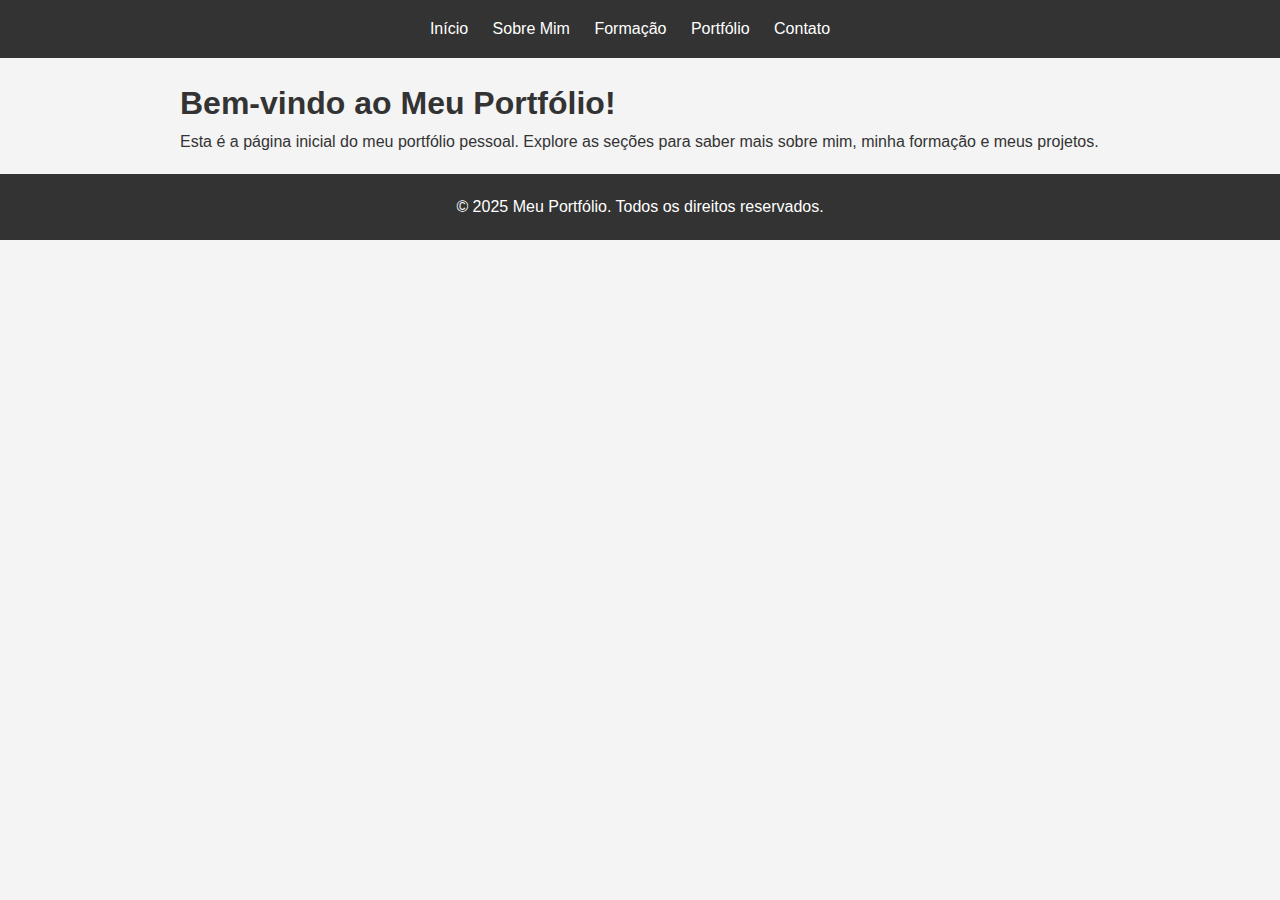
<file: index.html>
<!DOCTYPE html>
<html lang="pt-br">
<head>
    <meta charset="UTF-8">
    <meta name="viewport" content="width=device-width, initial-scale=1.0">
    <title>Meu Portfólio - Início</title>
    <link rel="stylesheet" href="css/style.css">
</head>
<body>
    <header>
        <nav>
            <ul>
                <li><a href="index.html">Início</a></li>
                <li><a href="sobre-mim.html">Sobre Mim</a></li>
                <li><a href="formacao.html">Formação</a></li>
                <li><a href="portfolio.html">Portfólio</a></li>
                <li><a href="contato.html">Contato</a></li>
            </ul>
        </nav>
    </header>

    <main>
        <h1>Bem-vindo ao Meu Portfólio!</h1>
        <p>Esta é a página inicial do meu portfólio pessoal. Explore as seções para saber mais sobre mim, minha formação e meus projetos.</p>
    </main>

    <footer>
        <p>&copy; 2025 Meu Portfólio. Todos os direitos reservados.</p>
    </footer>

    <script src="js/script.js"></script>
</body>
</html>
</file>
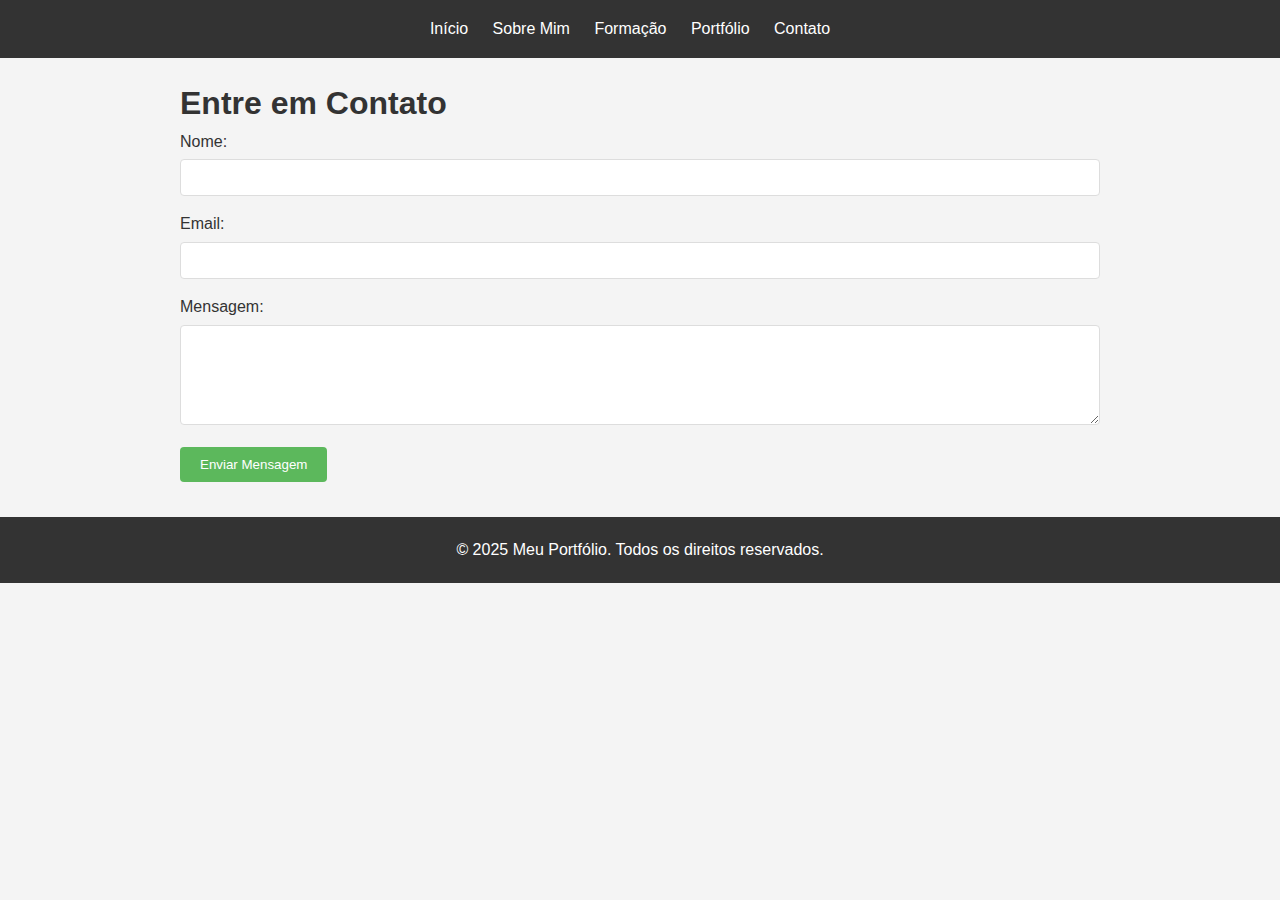
<file: contato.html>
<!DOCTYPE html>
<html lang="pt-br">
<head>
    <meta charset="UTF-8">
    <meta name="viewport" content="width=device-width, initial-scale=1.0">
    <title>Meu Portfólio - Contato</title>
    <link rel="stylesheet" href="css/style.css">
</head>
<body>
    <header>
        <nav>
            <ul>
                <li><a href="index.html">Início</a></li>
                <li><a href="sobre-mim.html">Sobre Mim</a></li>
                <li><a href="formacao.html">Formação</a></li>
                <li><a href="portfolio.html">Portfólio</a></li>
                <li><a href="contato.html">Contato</a></li>
            </ul>
        </nav>
    </header>

    <main>
        <h1>Entre em Contato</h1>
        <form action="#" method="POST">
            <div class="form-group">
                <label for="nome">Nome:</label>
                <input type="text" id="nome" name="nome" required>
            </div>
            <div class="form-group">
                <label for="email">Email:</label>
                <input type="email" id="email" name="email" required>
            </div>
            <div class="form-group">
                <label for="mensagem">Mensagem:</label>
                <textarea id="mensagem" name="mensagem" rows="5" required></textarea>
            </div>
            <div class="form-group">
                <button type="submit">Enviar Mensagem</button>
            </div>
        </form>
    </main>

    <footer>
        <p>&copy; 2025 Meu Portfólio. Todos os direitos reservados.</p>
    </footer>

    <script src="js/script.js"></script>
</body>
</html>
</file>
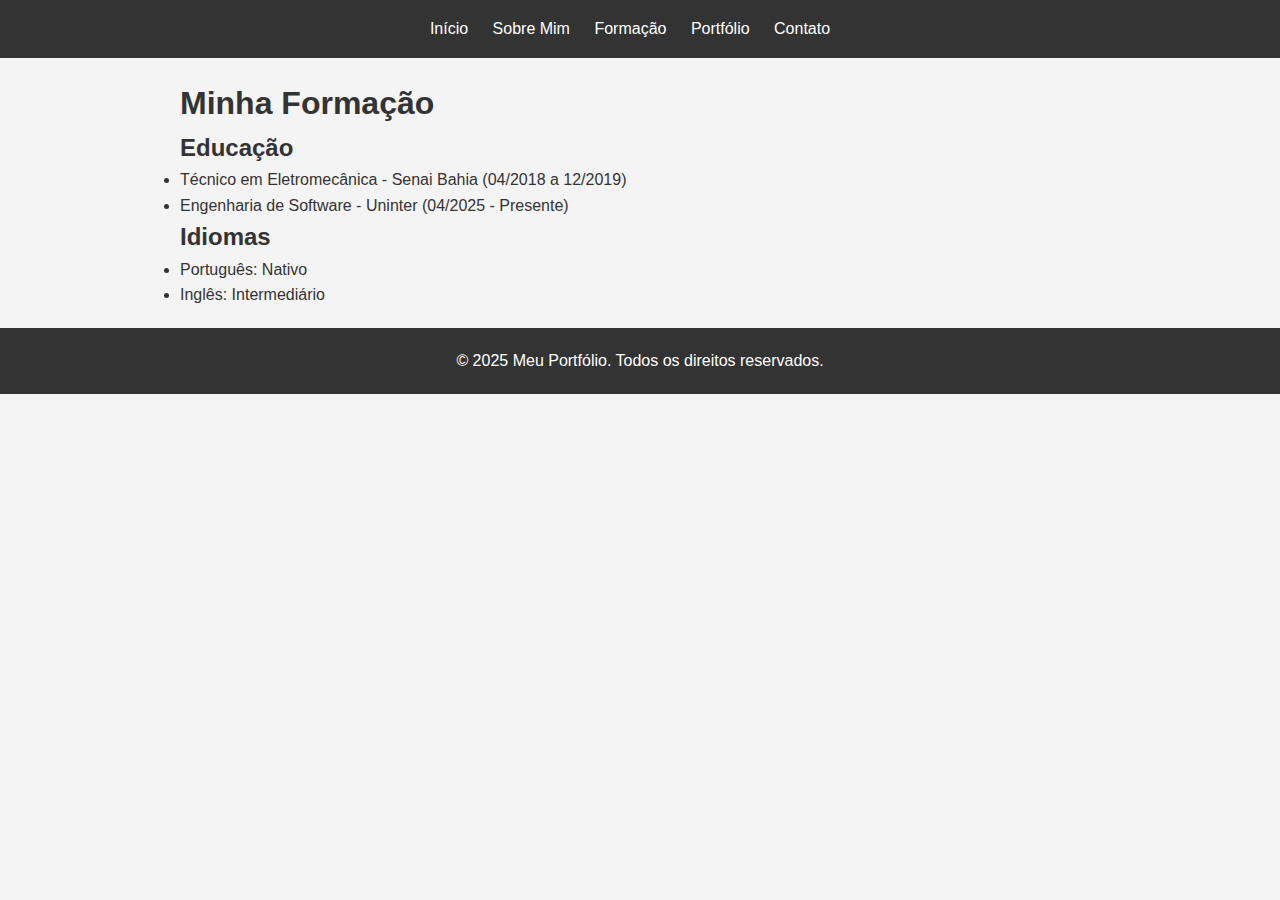
<file: formacao.html>
<!DOCTYPE html>
<html lang="pt-br">
<head>
    <meta charset="UTF-8">
    <meta name="viewport" content="width=device-width, initial-scale=1.0">
    <title>Meu Portfólio - Formação</title>
    <link rel="stylesheet" href="css/style.css">
</head>
<body>
    <header>
        <nav>
            <ul>
                <li><a href="index.html">Início</a></li>
                <li><a href="sobre-mim.html">Sobre Mim</a></li>
                <li><a href="formacao.html">Formação</a></li>
                <li><a href="portfolio.html">Portfólio</a></li>
                <li><a href="contato.html">Contato</a></li>
            </ul>
        </nav>
    </header>

    <main>
        <h1>Minha Formação</h1>
        <h2>Educação</h2>
        <ul>
            <li>Técnico em Eletromecânica - Senai Bahia (04/2018 a 12/2019)</li>
            <li>Engenharia de Software - Uninter (04/2025 - Presente)</li>
        </ul>

        <h2>Idiomas</h2>
        <ul>
            <li>Português: Nativo</li>
            <li>Inglês: Intermediário</li>
        </ul>
    </main>

    <footer>
        <p>&copy; 2025 Meu Portfólio. Todos os direitos reservados.</p>
    </footer>

    <script src="js/script.js"></script>
</body>
</html>
</file>
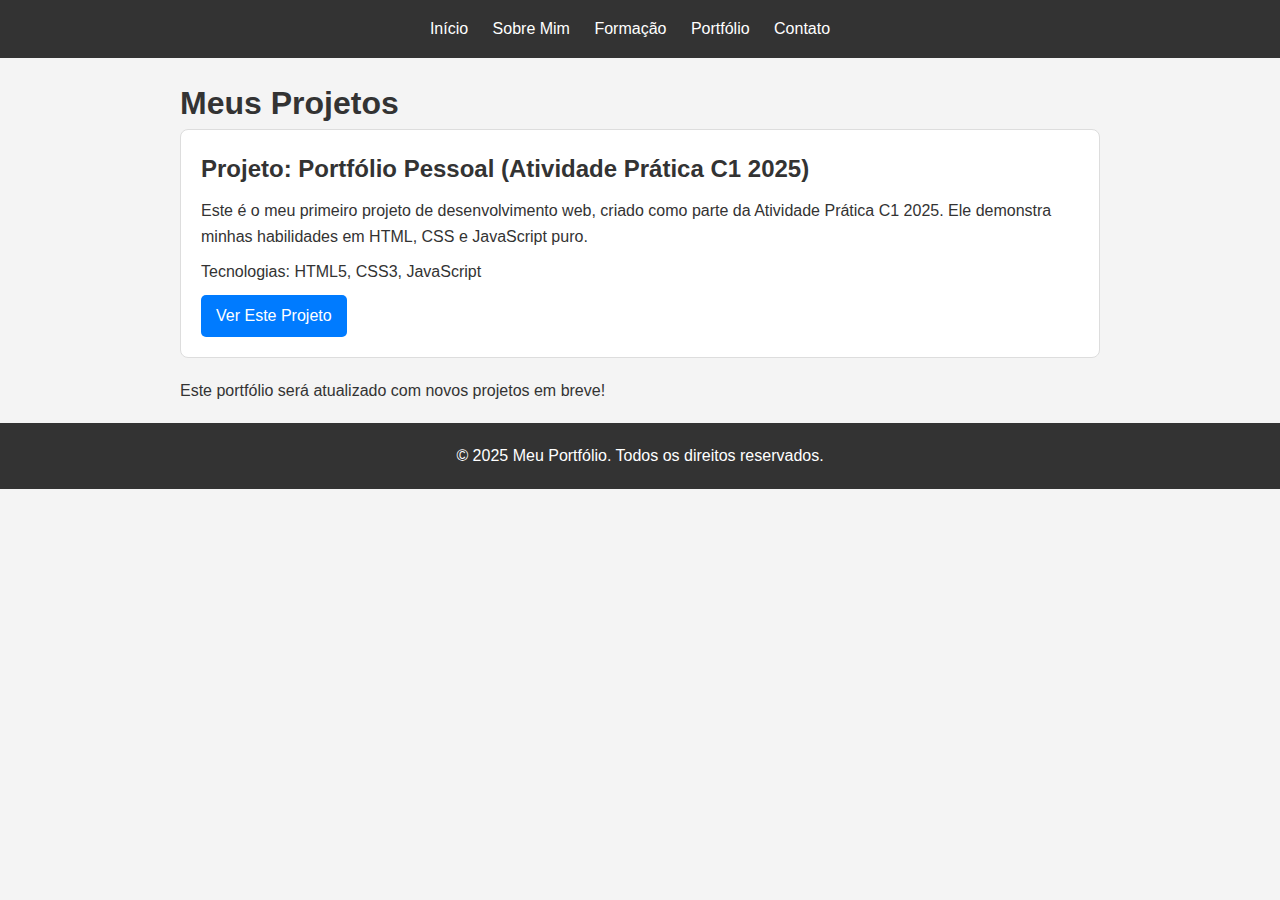
<file: portfolio.html>
<!DOCTYPE html>
<html lang="pt-br">
<head>
    <meta charset="UTF-8">
    <meta name="viewport" content="width=device-width, initial-scale=1.0">
    <title>Meu Portfólio - Projetos</title>
    <link rel="stylesheet" href="css/style.css">
</head>
<body>
    <header>
        <nav>
            <ul>
                <li><a href="index.html">Início</a></li>
                <li><a href="sobre-mim.html">Sobre Mim</a></li>
                <li><a href="formacao.html">Formação</a></li>
                <li><a href="portfolio.html">Portfólio</a></li>
                <li><a href="contato.html">Contato</a></li>
            </ul>
        </nav>
    </header>

    <main>
        <h1>Meus Projetos</h1>
        <section class="project-item">
            <h2>Projeto: Portfólio Pessoal (Atividade Prática C1 2025)</h2>
            <p>Este é o meu primeiro projeto de desenvolvimento web, criado como parte da Atividade Prática C1 2025. Ele demonstra minhas habilidades em HTML, CSS e JavaScript puro.</p>
            <p>Tecnologias: HTML5, CSS3, JavaScript</p>
            <a href="index.html">Ver Este Projeto</a>
        </section>

        <p>Este portfólio será atualizado com novos projetos em breve!</p>
    </main>

    <footer>
        <p>&copy; 2025 Meu Portfólio. Todos os direitos reservados.</p>
    </footer>

    <script src="js/script.js"></script>
</body>
</html>
</file>
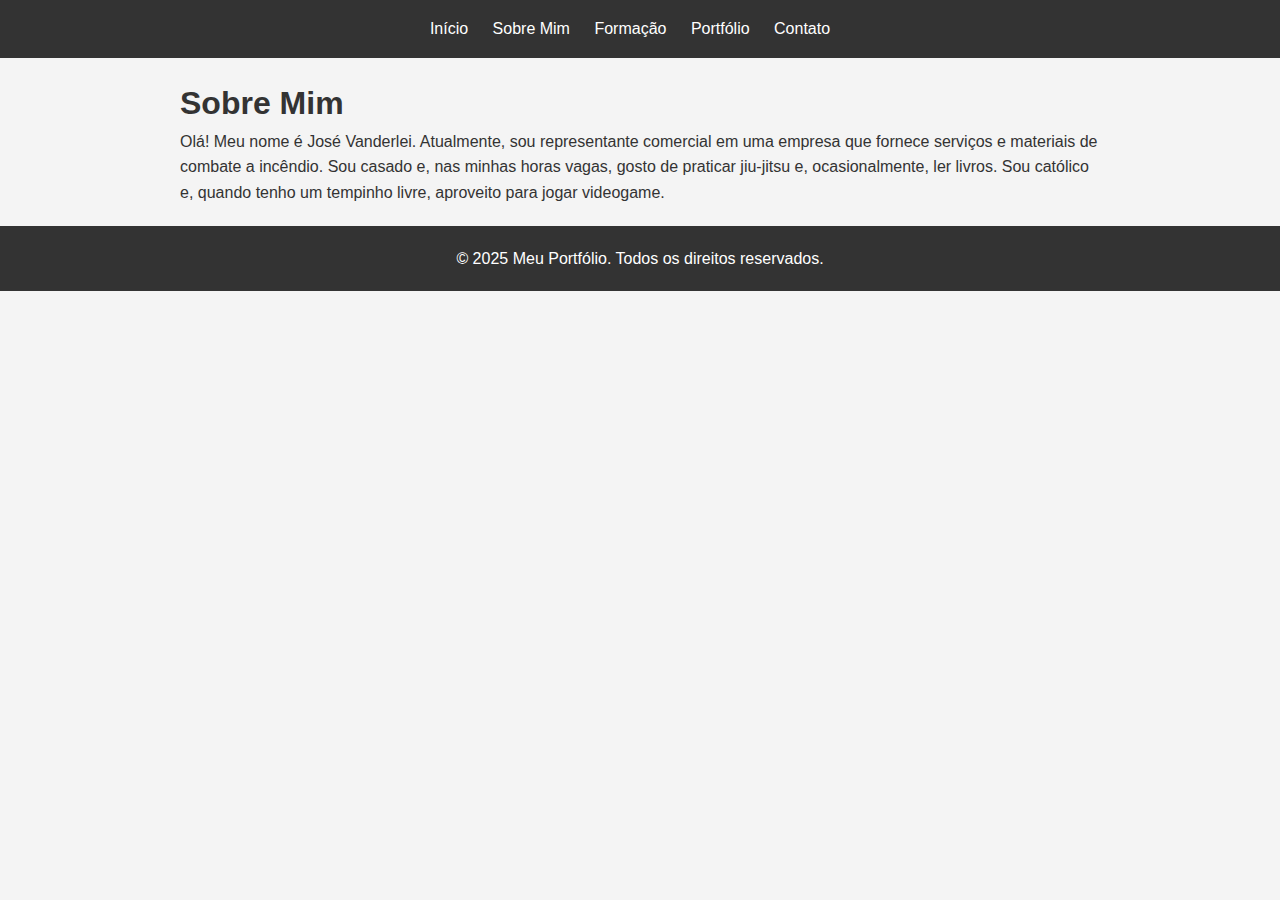
<file: sobre-mim.html>
<!DOCTYPE html>
<html lang="pt-br">
<head>
    <meta charset="UTF-8">
    <meta name="viewport" content="width=device-width, initial-scale=1.0">
    <title>Meu Portfólio - Sobre Mim</title>
    <link rel="stylesheet" href="css/style.css">
</head>
<body>
    <header>
        <nav>
            <ul>
                <li><a href="index.html">Início</a></li>
                <li><a href="sobre-mim.html">Sobre Mim</a></li>
                <li><a href="formacao.html">Formação</a></li>
                <li><a href="portfolio.html">Portfólio</a></li>
                <li><a href="contato.html">Contato</a></li>
            </ul>
        </nav>
    </header>

    <main>
        <h1>Sobre Mim</h1>
        <p>Olá! Meu nome é José Vanderlei. Atualmente, sou representante comercial em uma empresa que fornece serviços e materiais de combate a incêndio. Sou casado e, nas minhas horas vagas, gosto de praticar jiu-jitsu e, ocasionalmente, ler livros. Sou católico e, quando tenho um tempinho livre, aproveito para jogar videogame.</p>
    </main>

    <footer>
        <p>&copy; 2025 Meu Portfólio. Todos os direitos reservados.</p>
    </footer>

    <script src="js/script.js"></script>
</body>
</html>
</file>
<file: css/style.css>
/* Reset básico */
* {
    margin: 0;
    padding: 0;
    box-sizing: border-box;
}

body {
    font-family: Arial, sans-serif;
    line-height: 1.6;
    background-color: #f4f4f4;
    color: #333;
}

header {
    background-color: #333;
    color: #fff;
    padding: 1rem 0;
    text-align: center;
}

nav ul {
    list-style: none;
}

nav ul li {
    display: inline;
    margin-right: 20px;
}

nav ul li a {
    color: #fff;
    text-decoration: none;
}

main {
    padding: 20px;
    max-width: 960px;
    margin: auto;
}

footer {
    text-align: center;
    padding: 20px;
    background-color: #333;
    color: #fff;
    position: relative;
    bottom: 0;
    width: 100%;
}

/* Estilos para o formulário de contato */
.form-group {
    margin-bottom: 15px;
}

.form-group label {
    display: block;
    margin-bottom: 5px;
}

.form-group input[type="text"],
.form-group input[type="email"],
.form-group textarea {
    width: 100%;
    padding: 10px;
    border: 1px solid #ddd;
    border-radius: 4px;
}

.form-group textarea {
    resize: vertical;
    min-height: 100px;
}

.form-group button {
    background-color: #5cb85c;
    color: white;
    padding: 10px 20px;
    border: none;
    border-radius: 4px;
    cursor: pointer;
}

.form-group button:hover {
    background-color: #4cae4c;
}

.project-item {
    background-color: #fff;
    border: 1px solid #ddd;
    padding: 20px;
    margin-bottom: 20px;
    border-radius: 8px;
}

.project-item h2 {
    color: #333;
    margin-bottom: 10px;
}

.project-item p {
    margin-bottom: 10px;
}

.project-item a {
    display: inline-block;
    background-color: #007bff;
    color: #fff;
    padding: 8px 15px;
    text-decoration: none;
    border-radius: 5px;
}

.project-item a:hover {
    background-color: #0056b3;
}
</file>
